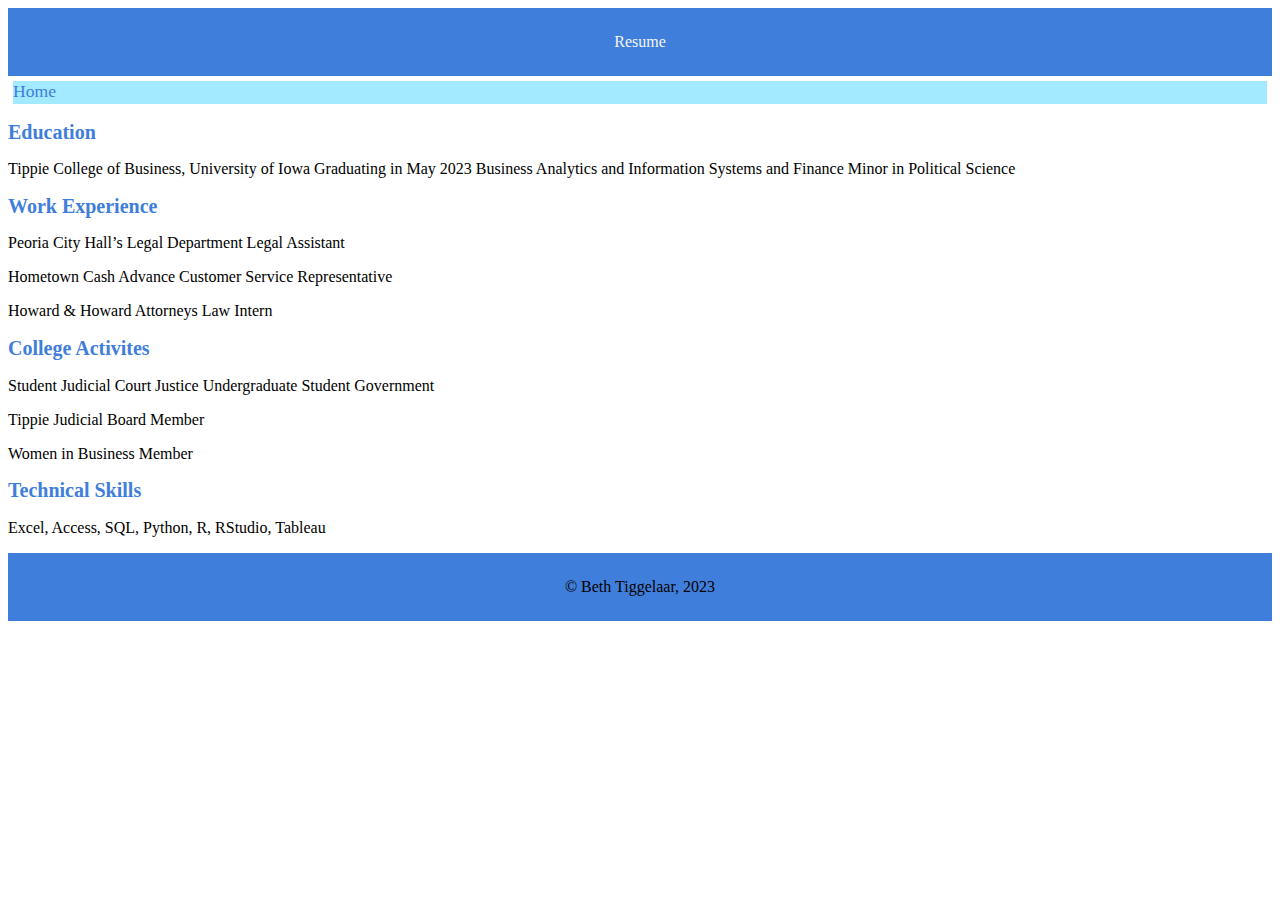
<file: resume.html>
<!DOCTYPE html>
<html lang="en">
<head>
    <meta charset="UTF-8">
    <meta http-equiv="X-UA-Compatible" content="IE=edge">
    <meta name="viewport" content="width=device-width, initial-scale=1.0">
    <title>Beth's Resume</title>
    <link rel="stylesheet" href="stylesheet.css">
</head>
<body>
    <header>Resume</header>
<nav><a href="./index.html"> Home</a></nav>
    <h2>Education</h2>
    <p>Tippie College of Business, University of Iowa	         
        Graduating in May 2023
        Business Analytics and Information Systems and Finance
        Minor in Political Science
        </p>
    <h2>Work Experience</h2>
        <p> Peoria City Hall’s Legal Department	         			                      
            Legal Assistant	</p>
        <p>Hometown Cash Advance 	           
            Customer Service Representative</p>
        <p>Howard & Howard Attorneys                                                         
            Law Intern	</p>
    <h2>College Activites</h2>
        <p>Student Judicial Court Justice							
            Undergraduate Student Government</p>
        <p>Tippie Judicial Board Member</p>
        <p>Women in Business Member</p>
     <h2>Technical Skills</h2>
        <p>Excel, Access, SQL, Python, R, RStudio, Tableau</p>
     <footer>
         &copy; Beth Tiggelaar, 2023
     </footer>
</body>
</html>
</file>
<file: stylesheet.css>
.wrapper {
    background-color: #A3E9FF;

}

header {
    background-color:#407EDB;
    padding: 25px;
    text-align: center;
    color: whitesmoke;
}

nav {
    background-color: #A3E9FF;
    margin: 5px;
    padding-bottom: 2px;
    border-bottom: black;
}

a {
    text-decoration: none;
    font-size: 1.1rem;
}

a:link {
    color: #407EDB;
     /* unvisited link */
  }
  
  a:visited {
    color: green;
    /* visited link */
  }
  
  /* mouse over link */
  a:hover {
    color: #16E09A;
  }
  
  /* selected link */
  a:active {
    color: #45E5CF;
  }


main {
    background-color: #CEE9FF;
}

footer {
    background-color: #407EDB;
    padding: 25px;
    text-align: center;
}

table {
    border-collapse: collapse;
    padding: 10px;
    background-color: #70C7F0;
    border: 1px;
}

th {
    background-color: rgb(34, 96, 150);
    color: white;
}

h2 {
    color: #407EDB;
    font-size: 20px;
}

title {
    font-size: 40px;
    background-color:#407EDB;
    padding: 25px;
    text-align: center;
    color: whitesmoke;

}
</file>
